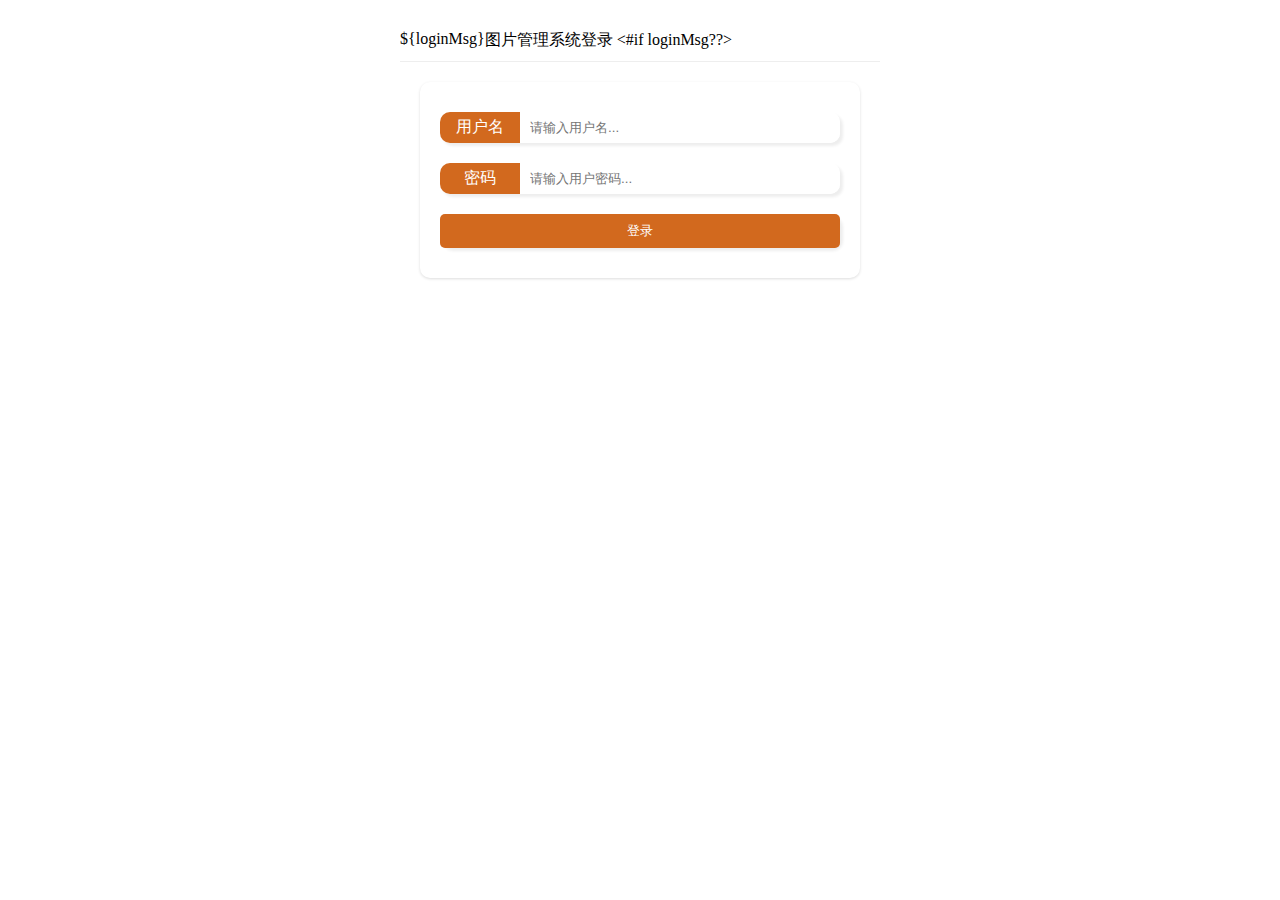
<file: src/main/resources/templates/index.html>
<!DOCTYPE html>
<html lang="en">
<head>
    <meta charset="UTF-8">
    <title>Index</title>
    <style>
        #login{
            width: 50%;
            margin: 10px auto;
            padding: 20px;
            border-radius: 10px;
            box-shadow: 0 1px 3px #dddddd;
            display: flex;
            flex-flow: wrap;
        }
        #login .login_input_item{
            width: 100%;
            display: flex;
            margin: 10px 0;
            border-radius: 10px;
            box-shadow: 3px 3px 3px #eeeeee;
        }
        #login .login_input_item span{
            color: #ffffff;
            flex: 1;
            text-align: center;
            display: block;
            border-bottom-left-radius: 10px ;
            border-top-left-radius: 10px;
            background: chocolate;
            padding: 5px 10px;
        }
        #login .login_input_item input{
            flex: 5;
            border: none;
            outline: none;
            padding: 5px 10px;
            border-bottom-right-radius: 10px;
            border-top-right-radius: 10px;
        }

    </style>
</head>
<body>
<div style="width: 800px;margin: 30px auto;">
    <div style="width: 60%;margin: 0 auto">
        <span>图片管理系统登录</span>
        <#if loginMsg??><span style="float: left">${loginMsg}</span></#if>
        <div style="width: 100%;border-bottom: 1px solid #eeeeee;margin: 10px 0 20px 0"></div>
    </div>
    <form id="login" action="${request.contextPath}/user/login" method="post">
        <div class="login_input_item">
            <span>用户名</span>
            <input type="text" name="username" placeholder="请输入用户名...">
        </div>
        <div class="login_input_item">
            <span>密码</span>
            <input type="password" name="password" placeholder="请输入用户密码...">
        </div>
        <div class="login_input_item">
            <input style="cursor: pointer;padding: 8px 0;background: chocolate;border-radius: 5px;color: #ffffff" type="submit" value="登录">
        </div>

    </form>

</div>
</body>
</html>
</file>
